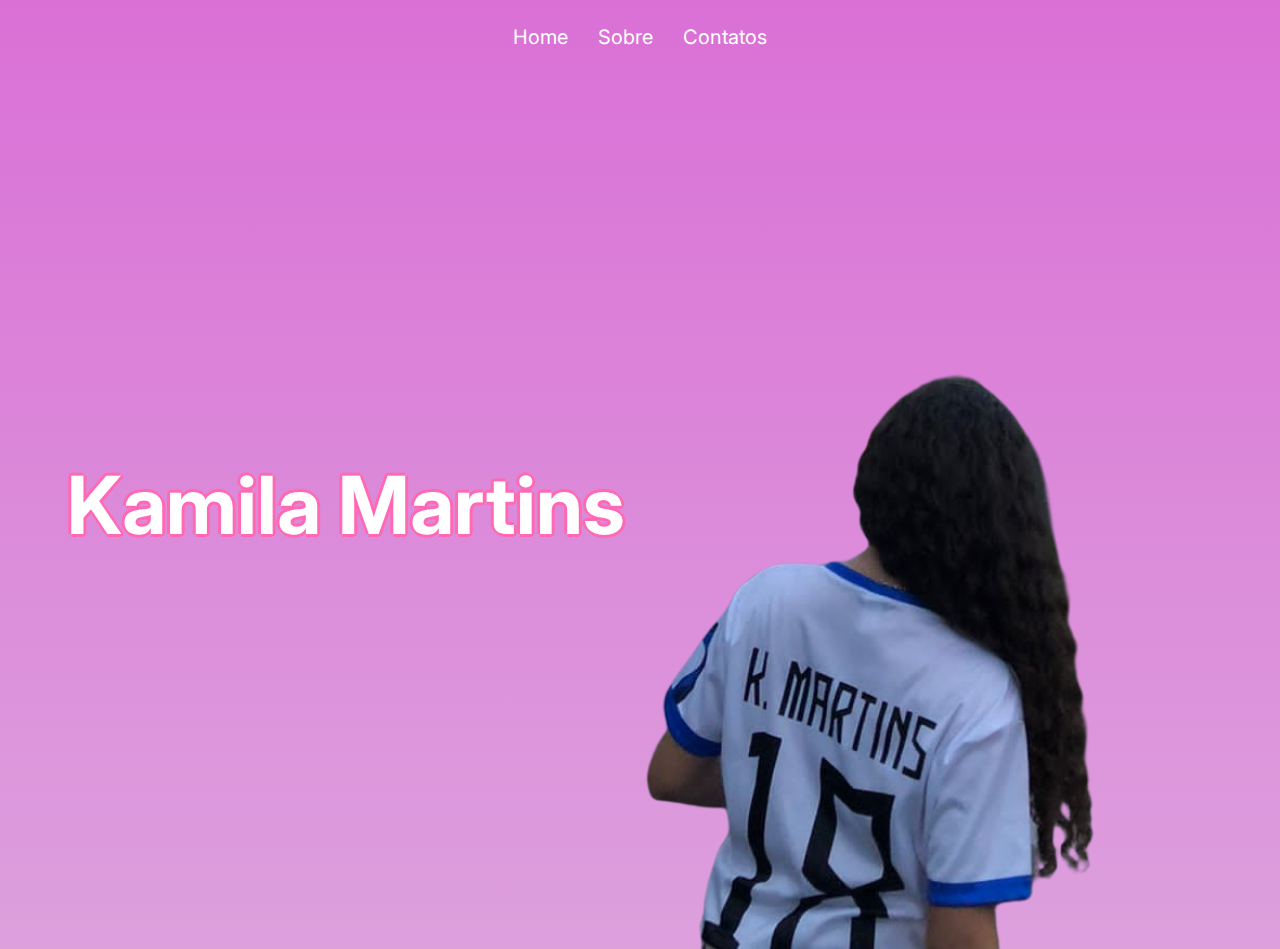
<file: index.html>
<!DOCTYPE html>
<html lang="pt-br">
<head>
    <meta charset="UTF-8">
    <meta http-equiv="X-UA-Compatible" content="IE=edge">
    <meta name="viewport" content="width=device-width, initial-scale=1.0">
    <link rel="shortcut icon" href="./img/favicon.ico"/>
    <link rel="stylesheet" href="https://cdnjs.cloudflare.com/ajax/libs/font-awesome/4.7.0/css/font-awesome.min.css">
    <link rel="stylesheet" href="style.css">
    <link rel="stylesheet" href="https://cdnjs.cloudflare.com/ajax/libs/font-awesome/6.4.0/css/all.min.css">
    <title>Kamila Martins</title>
</head>
<body>
    <div class="container">
        <nav>
            <ul>
                <li><a href="index.html">Home</a></li>
                <li><a href="./html/sobre.html">Sobre</a></li>
                <li><a href="./html/contatos.html">Contatos</a></li>
            </ul>
        </nav>
        <section class="home">
            <div class="section_text">
                <h1>Kamila Martins</h1>
                <!-- <p>Lorem ipsum dolor sit amet consectetur adipisicing
                    elit. Nemo alias nisi sapiente consectetur beatae 
                    quod dignissimos voluptatum et fugit ex laborum 
                    aliquam, maxime, totam asperiores dolore officia, 
                    accusantium incidunt aliquid.
                </p> -->
                <div class="section_img">
                    <img src="./img/kmila.png">
                </div>
            </div>
        </section>
    </div>
</body>
</html>
</file>
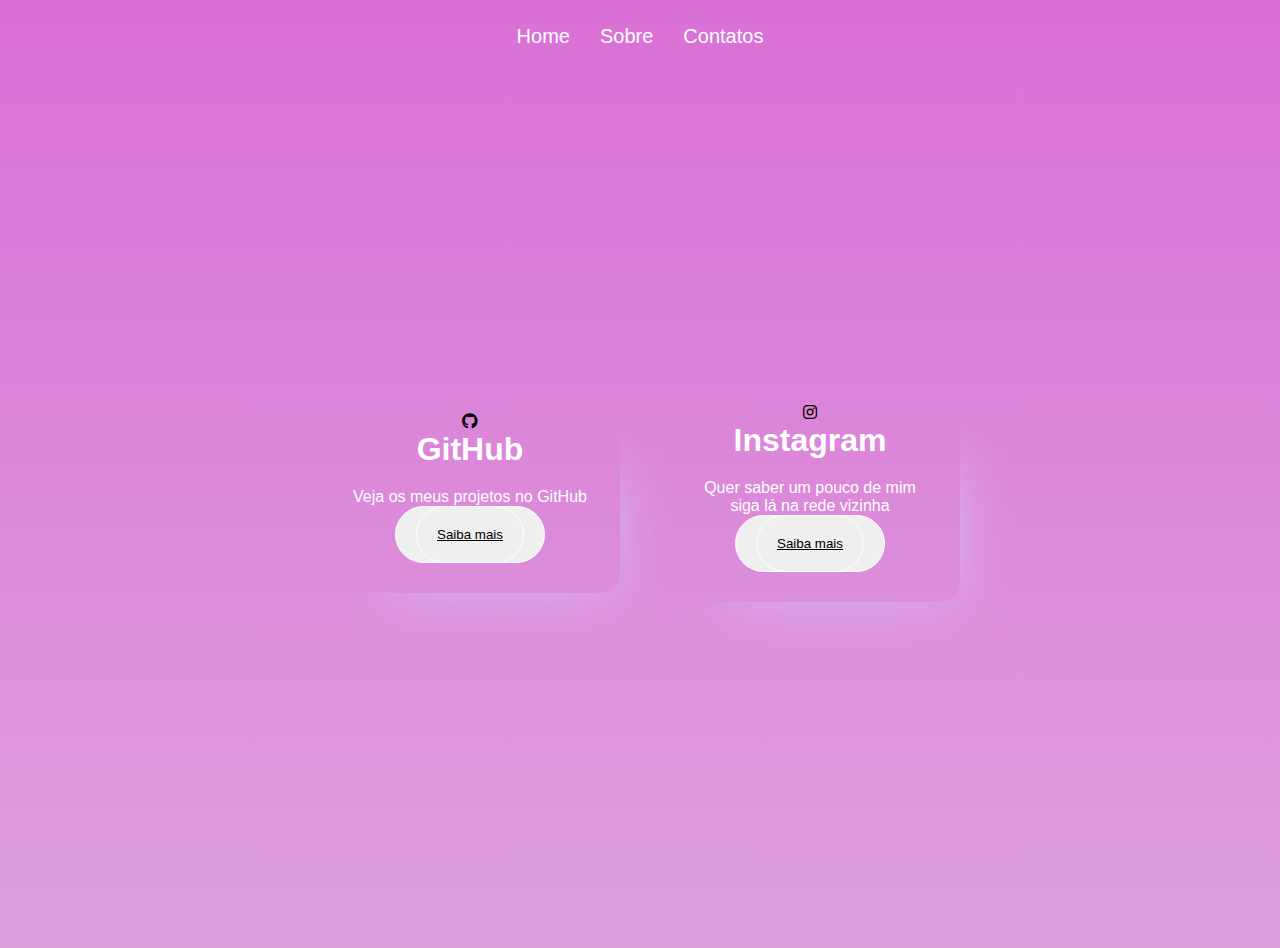
<file: html/contatos.html>
<!DOCTYPE html>
<html lang="pt-br">
<head>
    <meta charset="UTF-8">
    <meta http-equiv="X-UA-Compatible" content="IE=edge">
    <meta name="viewport" content="width=device-width, initial-scale=1.0">
    <link rel="shortcut icon" href="../img/favicon.ico"/>
    <link rel="stylesheet" href="https://cdnjs.cloudflare.com/ajax/libs/font-awesome/4.7.0/css/font-awesome.min.css">
    <link rel="stylesheet" href="../css/contatos.css">
    <link rel="stylesheet" href="https://cdnjs.cloudflare.com/ajax/libs/font-awesome/6.4.0/css/all.min.css">
    <title>Kamila Martins</title>
</head>
<body>
    <div class="container">
        <nav>
            <ul>
                <li><a href="../index.html">Home</a></li>
                <li><a href="./sobre.html">Sobre</a></li>
                <li><a href="./contatos.html">Contatos</a></li>
            </ul>
        </nav>
    </div>

    <div class="contatos">
        <!-- primeiro card -->
         <div class="card">
            <div class="icon">
                <i class="fa-brands fa-github"></i>
            </div>
            <h1>GitHub</h1>
            <div class="content">
                <p>
                    Veja os meus projetos no GitHub
                </p>
                <button>
                    <a href="https://github.com/kamiilap">Saiba mais</a>
                </button>
            </div>
        </div>
        <!-- segundo card -->
        <div class="card">
            <div class="icon">
                <i class="fa-brands fa-instagram"></i>
            </div>
            <h1>Instagram</h1>
            <div class="content">
                <p>
                    Quer saber um pouco de mim siga lá na rede vizinha
                </p>
                <button>
                    <a href="https://instagram.com/_k_martinss?igshid=MTI1ZDU5ODQ3Yw==">Saiba mais</a>
                </button>
            </div>
        </div>
    </div>
</body>
</html>
</file>
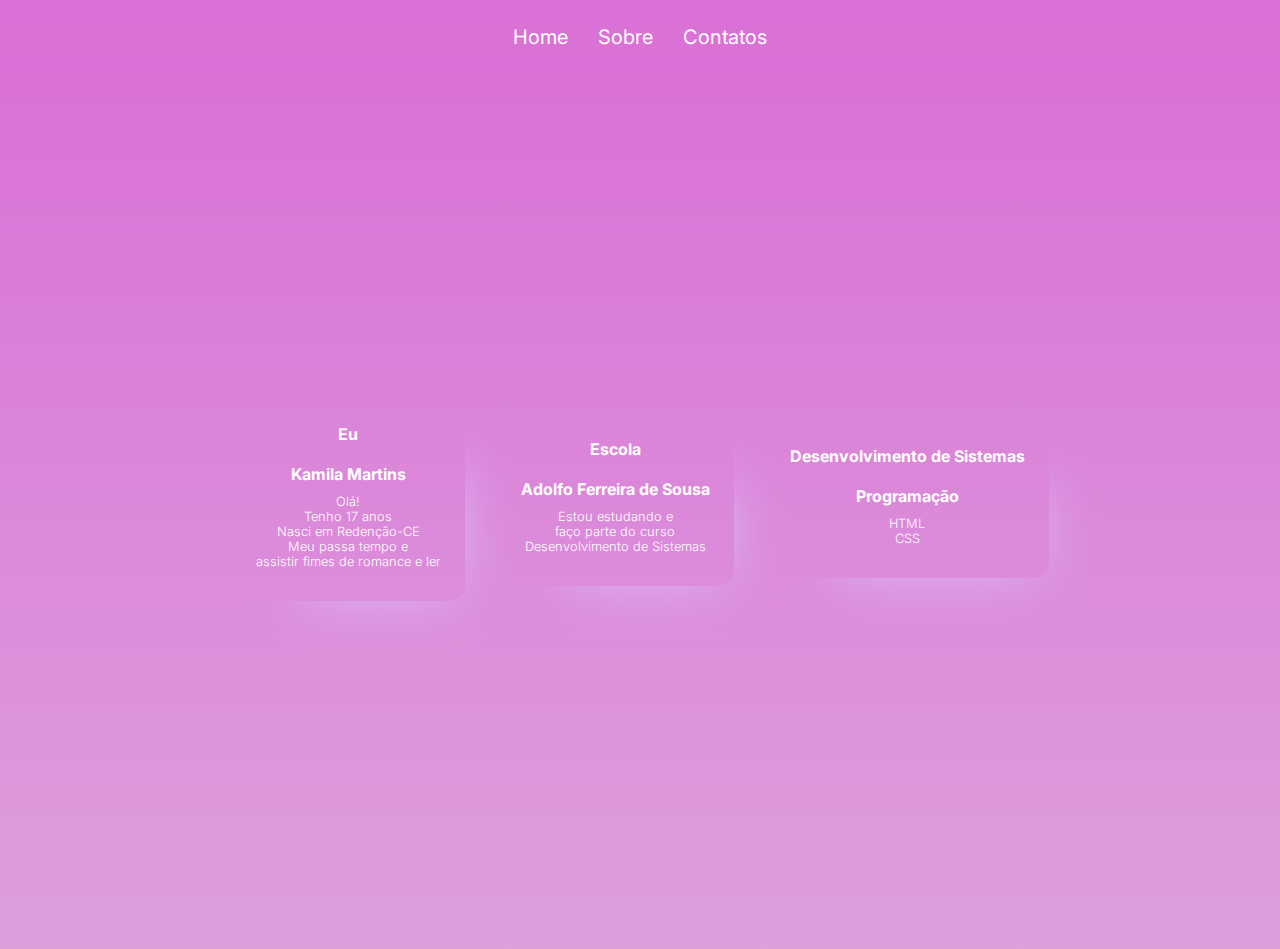
<file: html/sobre.html>
<!DOCTYPE html>
<html lang="pt-br">
<head>
    <meta charset="UTF-8">
    <meta http-equiv="X-UA-Compatible" content="IE=edge">
    <meta name="viewport" content="width=device-width, initial-scale=1.0">
    <link rel="shortcut icon" href="../img/favicon.ico"/>
    <link rel="stylesheet" href="https://cdnjs.cloudflare.com/ajax/libs/font-awesome/4.7.0/css/font-awesome.min.css">
    <link rel="stylesheet" href="../css/sobre.css">
    <link rel="stylesheet" href="https://cdnjs.cloudflare.com/ajax/libs/font-awesome/6.4.0/css/all.min.css">
    <link rel="preconnect" href="https://fonts.googleapis.com">
    <link rel="preconnect" href="https://fonts.gstatic.com" crossorigin>
    <link href="https://fonts.googleapis.com/css2?family=Inter:wght@100;200;300;400;500&family=Poppins:wght@300;400;500;600;700&family=Ubuntu:wght@400;500;700&display=swap" rel="stylesheet">
    <title>Kamila Martins</title>
</head>
<body>
    <div class="container">
        <nav>
            <ul>
                <li><a href="../index.html">Home</a></li>
                <li><a href="./sobre.html">Sobre</a></li>
                <li><a href="./contatos.html">Contatos</a></li>
            </ul>
        </nav>
    </div>
    <main class="cards">
        <section class="card">
            <h3>Eu</h3>
            <h5>Kamila Martins</h5>
            <span>  
                Olá! <br> 
                Tenho 17 anos <br>
                Nasci em Redenção-CE <br>
                Meu passa tempo e <br> assistir fimes de romance e ler
            </span>
        </section>
        <section class="card">
            <h3>Escola</h3>
            <h5>Adolfo Ferreira de Sousa</h5>
            <span>
                Estou estudando e <br> faço parte do curso <br> Desenvolvimento de Sistemas</span>
        </section>
        <section class="card">
            <h3>Desenvolvimento de Sistemas</h3>
            <h5>Programação</h5>
            <span>
                HTML <br>
                CSS
            </span>
        </section>
    </main>
</body>
</html>
</file>
<file: style.css>
@import url('https://fonts.googleapis.com/css2?family=Inter:wght@100;200;300;400;500&family=Poppins:wght@400;500;600;700&family=Ubuntu:wght@400;500;700&display=swap');
 
*{
    margin: 0;
    padding: 0;
    box-sizing: border-box;
    font-family: 'Inter', sans-serif;
    /* overflow-x: hidden; */
    overflow-y: hidden;
}

/* html {
    scroll-behavior: smooth;
} */

.container {
    max-width: 1400px;
    margin: 0 auto;
    padding: 0 4%;
}

body {
    background: linear-gradient(#DA70D6, #DDA0DD);
    overflow-y: hidden;
}

nav {
    display: flex;
    justify-content: center;
    align-items: center;
    padding-top: 25px;
}

nav ul {
    list-style: none;
    display: flex;
}


nav ul li {
    padding: 0 15px;
    font-size: 20px;
}

nav ul li a {
    color: white;
    text-decoration: none;
}

nav ul li a:hover {
    color: #FF69B4;
}

section {
    display: flex;
    position: relative;
    min-height: 100vh;
    align-items: center;
}

.section_text {
    color: white;
    width: 50%;
    text-align: center;
}

.section_text h1 {
    font-size: 5rem;
    margin-top: 10px;
    text-shadow: 3px 0 #FF69B4,
        -3px 0 #FF69B4,
        0 3px #FF69B4,
        0 -3px #FF69B4,
        2px 2px #FF69B4,
        -2px -2px #FF69B4,
        2px 2px #FF69B4,
        -2px -2px #FF69B4;
}

/* .section_text p {
    font-size: 20px;
    margin: 30px 0;
    font-weight: 400;
    text-align: left;
} */
 
/* .section_text div {
    text-align: left;
}

a{
    text-decoration: none;
    text-align: center;
    color: #fff;
}
.section_text div button {
    text-align: center;
    font-size: 22px;
    color: white;
    border: none;
    background-color: transparent;
    margin-right: 30px;
    font-weight: 300;
}

.section_text div button i {
    text-align: center;
    font-size: 38px;
    margin-right: 10px;
}

.section_text div button:first-child {
    display: inline-flex;
    align-items: center;
}

.section_text div button:last-child {
    border: 1px solid white;
    border-radius: 50px;
    padding: 20px;
} */

.section_img {
    position: absolute;
    right: -300px;
    bottom: -40px;
}

.section_img img {
    width: 1300px;
}

@media screen and (max-width: 1100px) {
    .section_text {
        color: white;
        width: 100%;
        text-align: center;
    }
    
    .section_img img {
        width: 0;
    }
}
</file>
<file: css/contatos.css>
*{
    margin: 0;
    padding: 0;
    box-sizing: border-box;
    font-family: 'Inter', sans-serif;
}

body {
    min-height: 100vh;
    background: linear-gradient(#DA70D6, #DDA0DD);
    overflow-y: hidden;
}

.container {
    max-width: 1400px;
    margin: 0 auto;
    padding: 0 4%;
}

nav {
    display: flex;
    justify-content: center;
    align-items: center;
    padding-top: 25px;
}

nav ul {
    list-style: none;
    display: flex;
}


nav ul li {
    padding: 0 15px;
    font-size: 20px;
}

nav ul li a {
    color: white;
    text-decoration: none;
}

nav ul li a:hover {
    color: red;
}

.contatos {
    /* width: 1150px; */
    width: 100vw;
    height: 100vh;
    padding: 20px;
    display: flex;
    align-items: center;
    justify-content: center;
    flex-wrap: wrap;
}

.contatos .card {
    position: relative;
    padding: 10px;
    width: 300px;
    background-color: transparent;
    margin: 20px;
    /* border: 1px solid black; */
    border-radius: 20px;
    overflow: hidden;
    transition: 0.5s;
    text-align: center;
    box-shadow: 30px 30px 60px -40px #DBC4FF;
}

.contatos .card i {
    transition: 0.5;
}

.contatos .card h1 {
    color: white;
    font-size: 2rem;
}

.contatos .card .content {
    padding: 20px;
    text-align: center;
}

.contatos .card .content p {
    color: white;
    transition: 0.5s;
}

.container .card .content a {
    position: relative;
    display: inline-block;
    padding: 10px 20px;
    background-color: #000;
    color: #fff;
    border-radius: 40px;
    text-decoration: none;
    transition: 0.5s;
    outline: none;
    margin-top: 20px;
}

.contatos .card:hover {
    background-color: #FF69B4;
    color: white;
    margin-top: -30px;
}

.contatos .card:hover i {
    filter: invert(1);
}

.contatos .card:hover .content p {
    color: white;
}

.contatos .card .content button {
    border: 1px solid white;
    border-radius: 50px;
    padding: 20px;
}

.contatos .card .content button a {
    color: #000;
    border: 1px solid white;
    border-radius: 50px;
    padding: 20px;
}
</file>
<file: css/sobre.css>
*{
    margin: 0;
    padding: 0;
    box-sizing: border-box;
    font-family: 'Inter', sans-serif;
    /* overflow-x: hidden; */
    /* overflow-y: hidden; */
}

.container {
    max-width: 1400px;
    margin: 0 auto;
    padding: 0 4%;
}

body {
    background: linear-gradient(#DA70D6, #DDA0DD);
    overflow-y: hidden;
}


nav {
    display: flex;
    justify-content: center;
    align-items: center;
    padding-top: 25px;
}

nav ul {
    list-style: none;
    display: flex;
}


nav ul li {
    padding: 0 15px;
    font-size: 20px;
}

nav ul li a {
    color: white;
    text-decoration: none;
}

nav ul li a:hover {
    color: #FF69B4;
}

main.cards {
    width: 100vw;
    height: 100vh;
    /* padding: 300px; */
    background: linear-gradient(#DA70D6, #DDA0DD);
    display: flex;
    flex-direction: row;
    justify-content: center;
    align-items: center;
}

main.cards section.card {
    display: flex;
    flex-direction: column;
    align-items: center;
    text-align: center;
    background: transparent;
    padding: 1rem 1.5rem;
    border-radius: 15px;
    max-height: 250px;
    margin-left: 32px;
    box-shadow: 30px 30px 60px -40px #DBC4FF;
}

main.cards section.card:first-child {
    margin-left: 0;
}

main.cards section.card h3 {
    color: white;
    font-size: 100%;
    margin: 10px 0;
}

main.cards section.card h5 {
    color: white;
    font-size: 100%;
    margin: 10px 0;
}

main.cards section.card span {
    color: white;
    font-weight: 300;
    max-width: 240px;
    font-size: 80%;
    margin-bottom: 16px;
}

@media screen and (max-width: 720px) {
    main.cards {
        flex-direction: column;
    }

    main.cards section.card {
        margin-left: 0;
        margin-bottom: 32px;
    }

    main.cards section.card:last-child {
        margin-bottom: 0;
    }
}
</file>
